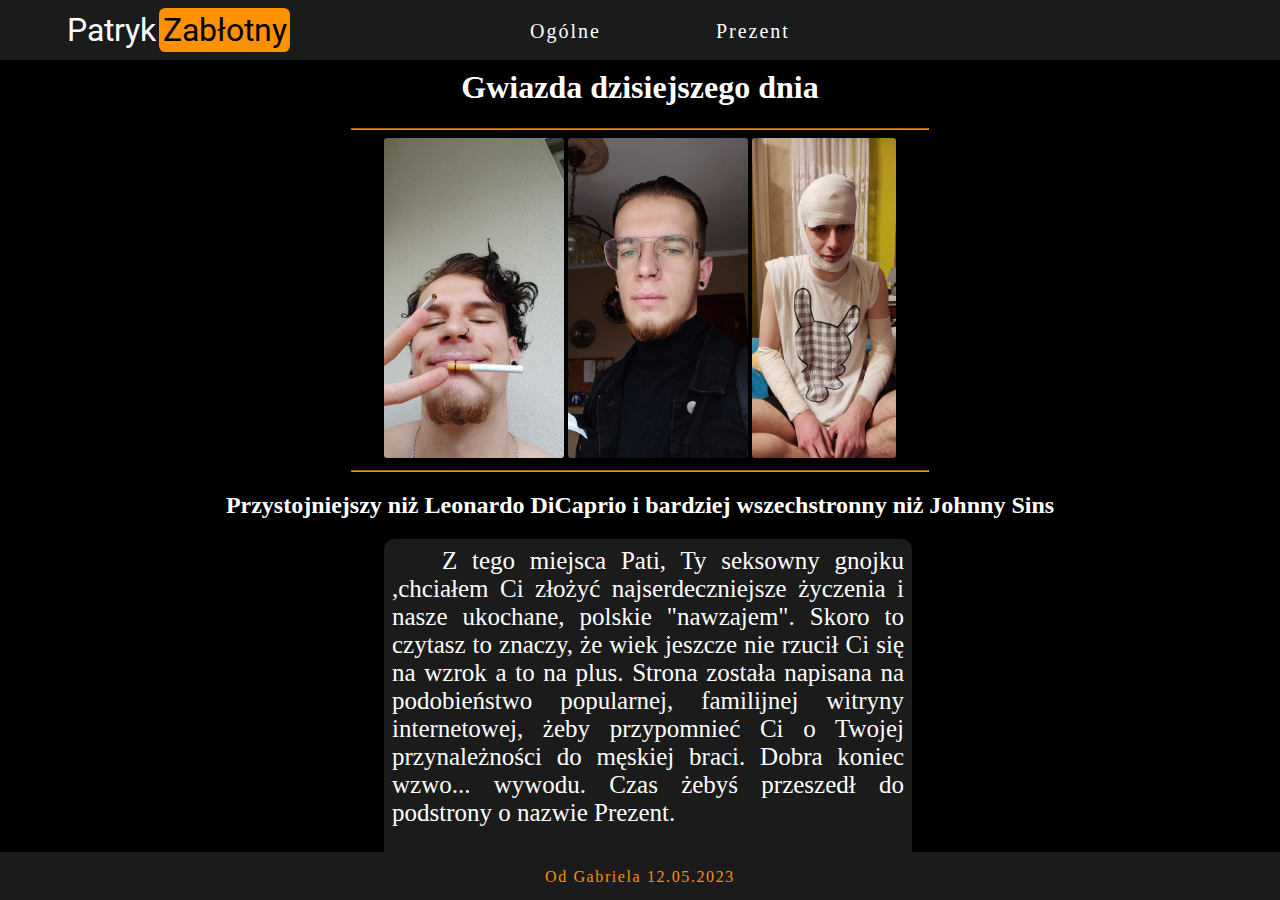
<file: index.html>
<!DOCTYPE html>
<html lang="pl">
<head>
    <meta charset="UTF-8">
    <meta http-equiv="X-UA-Compatible" content="IE=edge">
    <meta name="viewport" content="width=device-width, initial-scale=1.0">
    <title>Wszystkiego najlepszego PATIIIIIII!!!</title>
    <link rel="stylesheet" href="style.css">
    <link href="https://fonts.googleapis.com/css2?family=Oswald:wght@200&family=Roboto:ital,wght@0,100;0,500;1,400&display=swap" rel="stylesheet">
</head>
<body>

<div class="container">
    <div class="logo">
        <div class="kam">
            <a>Patryk</a>
        </div>
        <div class="szpad">
            <a>Zabłotny</a>
        </div>
       

    </div>
    <div class="nav">

       

        <ul>
            <li>
                <a href="index.html">Ogólne</a>
            </li>
            <li>
                <a href="prezent.html">Prezent</a>
            </li>
        </ul>

    </div>

    <div class="content">
        
        <h1>Gwiazda dzisiejszego dnia</h1>
        <hr>
        <img src="img/1.jpg">
        <img src="img/2.jpg">
        <img src="img/3.jpg">
        <hr>
        <h2>Przystojniejszy niż Leonardo DiCaprio i bardziej wszechstronny niż Johnny Sins</h2>
        <div class="opis">
            <a>Z tego miejsca Pati, Ty seksowny gnojku ,chciałem Ci złożyć najserdeczniejsze życzenia i nasze ukochane, polskie "nawzajem".
               Skoro to czytasz to znaczy, że wiek jeszcze nie rzucił Ci się na wzrok a to na plus. 
            Strona została napisana na podobieństwo popularnej, familijnej witryny internetowej, żeby przypomnieć Ci o Twojej przynależności do
        męskiej braci. Dobra koniec wzwo... wywodu. Czas żebyś przeszedł do podstrony o nazwie Prezent.</a>
        </div>
     
    </div>

    <div class="footer">
        <a>Od Gabriela 12.05.2023</a> 
    </div>

</div>

</body>
</html>
</file>
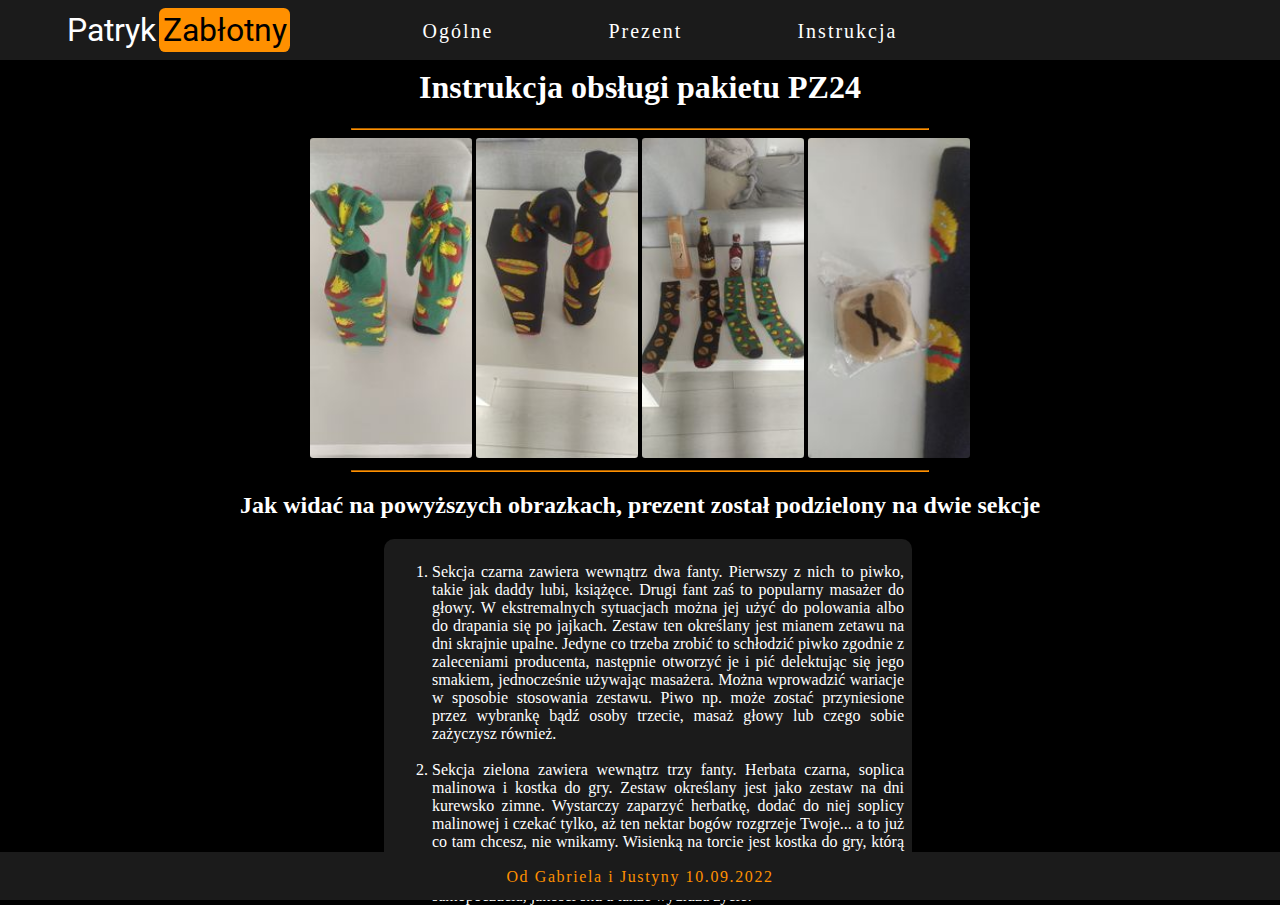
<file: instrukcja.html>
<!DOCTYPE html>
<html lang="pl">
<head>
    <meta charset="UTF-8">
    <meta http-equiv="X-UA-Compatible" content="IE=edge">
    <meta name="viewport" content="width=device-width, initial-scale=1.0">
    <title>Wszystkiego najlepszego PATIIII!!!</title>
    <link rel="stylesheet" href="style.css">
    <link href="https://fonts.googleapis.com/css2?family=Oswald:wght@200&family=Roboto:ital,wght@0,100;0,500;1,400&display=swap" rel="stylesheet">
</head>
<body>

<div class="container">
    <div class="logo">
        <div class="kam">
            <a>Patryk</a>
        </div>
        <div class="szpad">
            <a>Zabłotny</a>
        </div>
       

    </div>
    <div class="nav">

       

        <ul>
            <li>
                <a href="index.html">Ogólne</a>
            </li>
            <li>
                <a href="prezent.html">Prezent</a>
            </li>
            <li>
                <a href="instrukcja.html">Instrukcja</a>
            </li>
        </ul>

    </div>

    <div class="content">
        
        <h1>Instrukcja obsługi pakietu PZ24</h1>
        <hr>
        <img src="img/5.jpg">
        <img src="img/6.jpg">
        <img src="img/7.jpg">
        <img src="img/8.jpg">
        <hr>
        <h2>Jak widać na powyższych obrazkach, prezent został podzielony na dwie sekcje</h2>
        <div class="opis">
            <ol>
                <li>Sekcja czarna zawiera wewnątrz dwa fanty. Pierwszy z nich to piwko, takie jak daddy lubi, książęce. Drugi fant zaś to 
                    popularny masażer do głowy. W ekstremalnych sytuacjach można jej użyć do polowania albo do drapania się po jajkach. 
                    Zestaw ten określany jest mianem zetawu na dni skrajnie upalne. Jedyne co trzeba zrobić to schłodzić piwko zgodnie z zaleceniami
                    producenta, następnie otworzyć je i pić delektując się jego smakiem, jednocześnie używając masażera. Można wprowadzić wariacje w sposobie
                    stosowania zestawu. Piwo np. może zostać przyniesione przez wybrankę bądź osoby trzecie, masaż głowy lub czego sobie zażyczysz również.
                </li>
                <br>
                <li>
                    Sekcja zielona zawiera wewnątrz trzy fanty. Herbata czarna, soplica malinowa i kostka do gry. Zestaw określany jest jako zestaw na dni 
                    kurewsko zimne. Wystarczy zaparzyć herbatkę, dodać do niej soplicy malinowej i czekać tylko, aż ten nektar bogów rozgrzeje Twoje... a to
                    już co tam chcesz, nie wnikamy. Wisienką na torcie jest kostka do gry, którą można zastosować w każdym dowolnym miejscu i czasie. Pamiętaj,
                    regularne stosowanie tej kostki, przyczynia się do poprawy samopoczucia, jakości snu a także wydłuża życie! 

                </li>
            </ol>
        </div>
     
    </div>

    <div class="footer">
        <a>Od Gabriela i Justyny 10.09.2022</a> 
    </div>

</div>

</body>
</html>
</file>
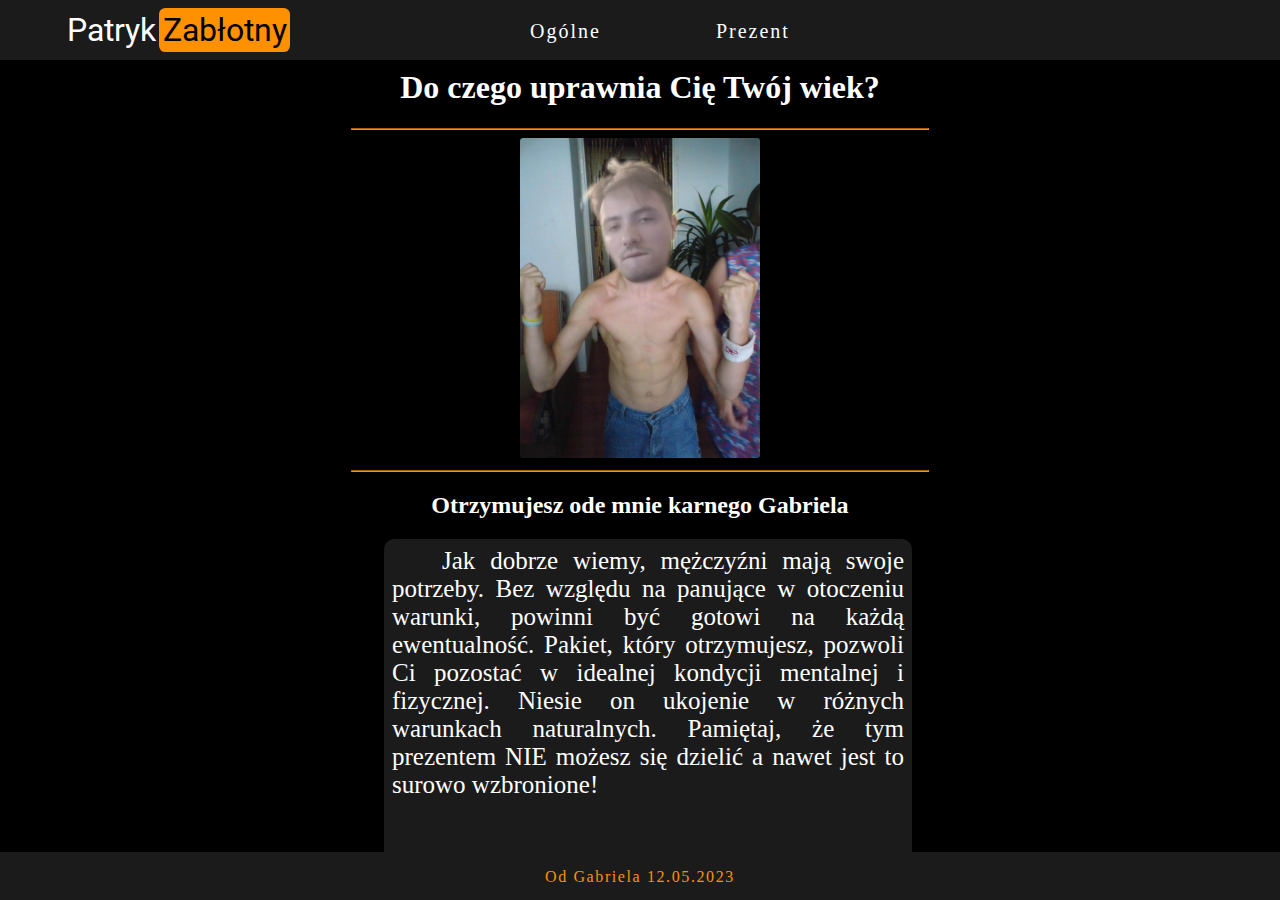
<file: prezent.html>
<!DOCTYPE html>
<html lang="pl">
<head>
    <meta charset="UTF-8">
    <meta http-equiv="X-UA-Compatible" content="IE=edge">
    <meta name="viewport" content="width=device-width, initial-scale=1.0">
    <title>Wszystkiego najlepszego PATIIIIII!!!</title>
    <link rel="stylesheet" href="style.css">
    <link href="https://fonts.googleapis.com/css2?family=Oswald:wght@200&family=Roboto:ital,wght@0,100;0,500;1,400&display=swap" rel="stylesheet">
</head>
<body>

<div class="container">
    <div class="logo">
        <div class="kam">
            <a>Patryk</a>
        </div>
        <div class="szpad">
            <a>Zabłotny</a>
        </div>
       

    </div>
    <div class="nav">

       

        <ul>
            <li>
                <a href="index.html">Ogólne</a>
            </li>
            <li>
                <a href="prezent.html">Prezent</a>
            </li>
     
        </ul>

    </div>

    <div class="content">
        
        <h1>Do czego uprawnia Cię Twój wiek?</h1>
        <hr>
        <img src="img/4.jpg">
        <hr>
        <h2>Otrzymujesz ode mnie karnego Gabriela</h2>
        <div class="opis">
            <a>Jak dobrze wiemy, mężczyźni mają swoje potrzeby. Bez względu na panujące w otoczeniu warunki, powinni być gotowi na każdą ewentualność.
                Pakiet, który otrzymujesz, pozwoli Ci pozostać w idealnej kondycji mentalnej i fizycznej. Niesie on ukojenie w różnych warunkach naturalnych.
                Pamiętaj, że tym prezentem NIE możesz się dzielić a nawet jest to surowo wzbronione!
            </a>
        </div>
     
    </div>

    <div class="footer">
        <a>Od Gabriela 12.05.2023</a> 
    </div>

</div>

</body>
</html>
</file>
<file: style.css>
:root{
    --bgc:  #000000;
    --sec: #ffffff;
    --nav: #1B1B1B;
    --li: #FF9000;
   
}




body{
    background-color: var(--bgc);
    margin: 0;
}

.container{
    
    background-color: var(--bgc);
    position: relative;
    height: 100vh;
    width: 100%;

}

.nav{
    background-color: var(--nav);
    color: var(--sec);
    font-size: 20px;
    text-align: center;
    word-spacing: 5em;
    position: absolute;
    width: 100%;
    top: 0;
    left: 0;
    height: 3em;
    
    
}

.nav a{
    text-decoration: none;
    color: var(--sec);
    position: relative;
    padding: .2em;
    
}

.nav a::after{
    content: '';
    position: absolute;
    bottom: 0;
    left: 0;
    width: 0%;
    background-color: var(--li);
    height: .15em;
    border-radius: 10px;
    transition: .3s ease-in-out;
}

.nav a{
    transition:ease-in-out 0.5s;
   
}

.nav a:hover{
    color: var(--li);
}

.nav a:hover::after{
    color: var(--li);
    transition:ease-in-out 0.5s;
    cursor: pointer;
    width: 100%;
}



.nav ul{
    list-style: none;
    display: inline-block;
    
}

.nav ul li{
    display: inline;
    letter-spacing: 0.1em;
    
    


}





.footer{
    background-color: var(--nav);
    position: absolute;
    width: 100%;
    bottom: 0;
    left: 0;
    height: 2em;
    color: var(--li);
    text-align: center;
    padding-top: 1em;
    letter-spacing: 0.1em;
    
}

.footer a{
    display: inline;
    
}

.logo{
    position: absolute;
    left: 2em;
    top:.25em;
    font-size: 2em;
    z-index: 1;
    color: var(--sec);
    display: flex;
    font-family: 'Roboto', sans-serif;
    
}

.logo .kam{
    padding: .1em;
    
}

.logo .szpad{
    background-color: var(--li);
    border-radius: .2em;
    color: var(--bgc);
    padding: .1em;
}

.content{
    position: absolute;
    top: 3em;
    width: 100%;
    color: var(--sec);
    text-align: center;
}

.content img{
    height: 20em;
    border-radius: .2em;
}

.opis{
    position: relative;
    background-color: var(--nav);
    width: 40%;
    left: 30%;
    text-align: justify;
    height: 20em;
    border-radius: 10px;
    padding: .5em;
    
    
    
}
.opis a{
    font-size: 25px;
    padding: 2em;
    margin: 0;
    
    
}

hr{
 width: 45%;
 border-color: var(--li);
}
</file>
